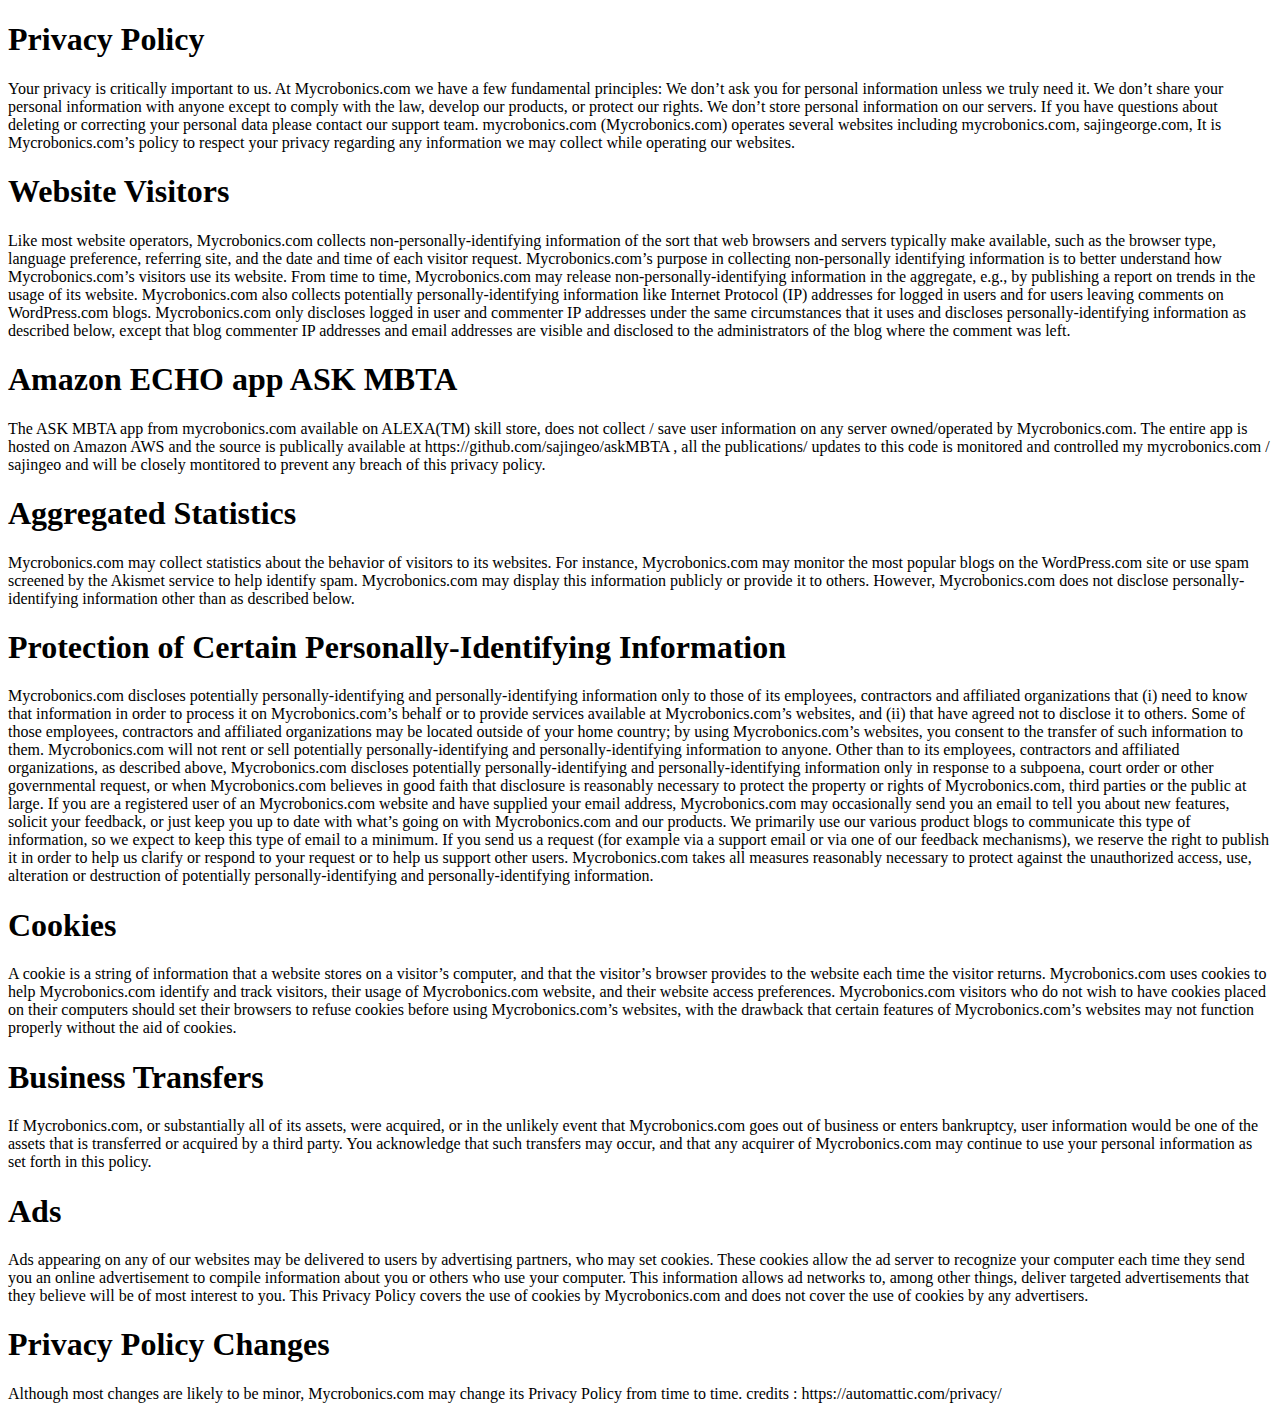
<file: privacypolicy.html>
<!DOCTYPE html>
<title>Mycrobnics.com privacy policy</title>
<body>
<h1>Privacy Policy</h1>
Your privacy is critically important to us. At Mycrobonics.com we have a few fundamental principles:

We don’t ask you for personal information unless we truly need it.
We don’t share your personal information with anyone except to comply with the law, develop our products, or protect our rights.
We don’t store personal information on our servers.

If you have questions about deleting or correcting your personal data please contact our support team.

mycrobonics.com (Mycrobonics.com) operates several websites including mycrobonics.com, sajingeorge.com, It is Mycrobonics.com’s policy to respect your privacy regarding any information we may collect while operating our websites.

<h1>Website Visitors</h1>
Like most website operators, Mycrobonics.com collects non-personally-identifying information of the sort that web browsers and servers typically make available, such as the browser type, language preference, referring site, and the date and time of each visitor request. Mycrobonics.com’s purpose in collecting non-personally identifying information is to better understand how Mycrobonics.com’s visitors use its website. From time to time, Mycrobonics.com may release non-personally-identifying information in the aggregate, e.g., by publishing a report on trends in the usage of its website.

Mycrobonics.com also collects potentially personally-identifying information like Internet Protocol (IP) addresses for logged in users and for users leaving comments on WordPress.com blogs. Mycrobonics.com only discloses logged in user and commenter IP addresses under the same circumstances that it uses and discloses personally-identifying information as described below, except that blog commenter IP addresses and email addresses are visible and disclosed to the administrators of the blog where the comment was left.

<h1>Amazon ECHO app ASK MBTA</h1>
The ASK MBTA app from mycrobonics.com available on ALEXA(TM) skill store, does not collect / save user information on any server owned/operated by Mycrobonics.com. The entire app is hosted on Amazon AWS and the source is publically available at https://github.com/sajingeo/askMBTA , all the publications/ updates to this code is monitored and controlled my mycrobonics.com / sajingeo and will be closely montitored to prevent any breach of this privacy policy.

<h1>Aggregated Statistics</h1>
Mycrobonics.com may collect statistics about the behavior of visitors to its websites. For instance, Mycrobonics.com may monitor the most popular blogs on the WordPress.com site or use spam screened by the Akismet service to help identify spam. Mycrobonics.com may display this information publicly or provide it to others. However, Mycrobonics.com does not disclose personally-identifying information other than as described below.

<h1>Protection of Certain Personally-Identifying Information</h1>
Mycrobonics.com discloses potentially personally-identifying and personally-identifying information only to those of its employees, contractors and affiliated organizations that (i) need to know that information in order to process it on Mycrobonics.com’s behalf or to provide services available at Mycrobonics.com’s websites, and (ii) that have agreed not to disclose it to others. Some of those employees, contractors and affiliated organizations may be located outside of your home country; by using Mycrobonics.com’s websites, you consent to the transfer of such information to them. Mycrobonics.com will not rent or sell potentially personally-identifying and personally-identifying information to anyone. Other than to its employees, contractors and affiliated organizations, as described above, Mycrobonics.com discloses potentially personally-identifying and personally-identifying information only in response to a subpoena, court order or other governmental request, or when Mycrobonics.com believes in good faith that disclosure is reasonably necessary to protect the property or rights of Mycrobonics.com, third parties or the public at large. If you are a registered user of an Mycrobonics.com website and have supplied your email address, Mycrobonics.com may occasionally send you an email to tell you about new features, solicit your feedback, or just keep you up to date with what’s going on with Mycrobonics.com and our products. We primarily use our various product blogs to communicate this type of information, so we expect to keep this type of email to a minimum. If you send us a request (for example via a support email or via one of our feedback mechanisms), we reserve the right to publish it in order to help us clarify or respond to your request or to help us support other users. Mycrobonics.com takes all measures reasonably necessary to protect against the unauthorized access, use, alteration or destruction of potentially personally-identifying and personally-identifying information.

<h1>Cookies</h1>
A cookie is a string of information that a website stores on a visitor’s computer, and that the visitor’s browser provides to the website each time the visitor returns. Mycrobonics.com uses cookies to help Mycrobonics.com identify and track visitors, their usage of Mycrobonics.com website, and their website access preferences. Mycrobonics.com visitors who do not wish to have cookies placed on their computers should set their browsers to refuse cookies before using Mycrobonics.com’s websites, with the drawback that certain features of Mycrobonics.com’s websites may not function properly without the aid of cookies.

<h1>Business Transfers</h1>
If Mycrobonics.com, or substantially all of its assets, were acquired, or in the unlikely event that Mycrobonics.com goes out of business or enters bankruptcy, user information would be one of the assets that is transferred or acquired by a third party. You acknowledge that such transfers may occur, and that any acquirer of Mycrobonics.com may continue to use your personal information as set forth in this policy.

<h1>Ads</h1>
Ads appearing on any of our websites may be delivered to users by advertising partners, who may set cookies. These cookies allow the ad server to recognize your computer each time they send you an online advertisement to compile information about you or others who use your computer. This information allows ad networks to, among other things, deliver targeted advertisements that they believe will be of most interest to you. This Privacy Policy covers the use of cookies by Mycrobonics.com and does not cover the use of cookies by any advertisers.

<h1>Privacy Policy Changes</h1>
Although most changes are likely to be minor, Mycrobonics.com may change its Privacy Policy from time to time.

credits : https://automattic.com/privacy/
</body>
</html>
</file>
